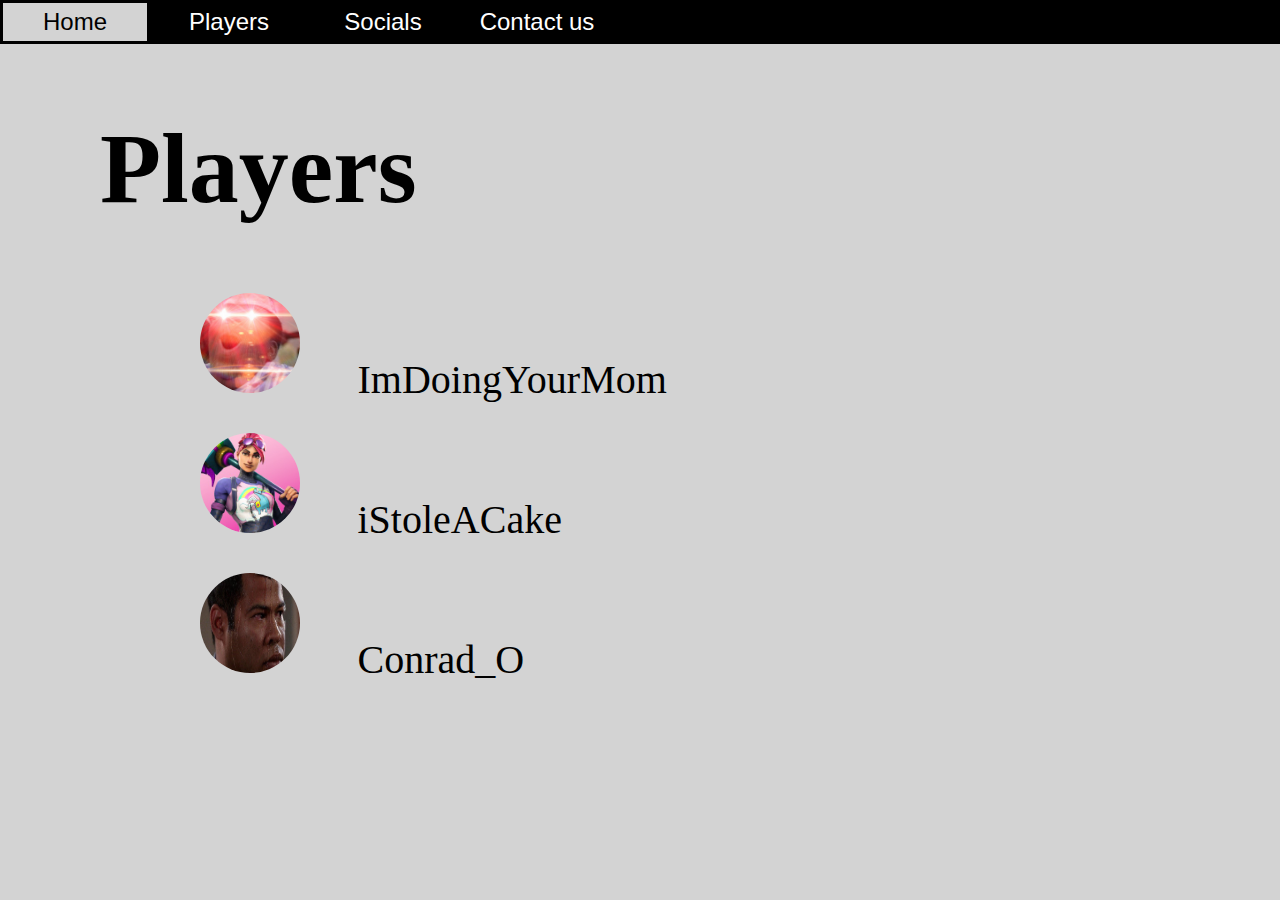
<file: Biler.html>
<!DOCTYPE html>
<html lang="no" dir="ltr">
  <head>
    <meta charset="utf-8">
    <title>Hjem - Biler</title>
    <link rel="stylesheet" href="style.css">
    <style media="screen">
  img{
    height: 100px;
    border-radius: 50%;
  }
</style>
  </head>
  <body>
    <header>
      <nav>
        <form id="kul">
              <input class="MyButton" type="button" value="Home"
                  onclick="window.location.href='index.html'"
                  />
              <input class="MyButton" type="button" value="Players"
                  onclick="window.location.href='Biler.html'"
                  />
              <input class="MyButton" type="button" value="Socials"
                  onclick="window.location.href='Biler2.html'"
                  />
              <input class="MyButton" type="button" value="Contact us"
                  onclick="window.location.href='Biler3.html'"
                  />
        </form>
      </nav>
    </header>
    <main>
      <h1 id="p1">Players</h1>
      <section id="pla">
        <ol id="players">
          <li id="dym">
            <a id="g" href="https://fortnitetracker.com/profile/all/ttv_DoingYourMom" target="_blank">
              <img src="coolaid.jpg">
              </a>
              <a id="f"href="imdoingyourmom.html">
            ImDoingYourMom
          </a>
          </li>
          <li id="cake">
            <a id="g" href="https://fortnitetracker.com/profile/all/iStoleACake" target="_blank">
              <img id="is" src="is.jpeg">
            </a>
            <a id="stole" href="istoleacake.html">
            iStoleACake
          </a>
          </li>
          <li id="con">
            <a id="g" href="https://fortnitetracker.com/profile/all/Conrad_O" target="_blank">
              <img id="can" src="conrad.jpg">
            </a>
            <a id="kul"href="Conrad_O.html">
            Conrad_O
          </a>
          </li>
        </ol>
      </section>
    </main>
    <footer>

    </footer>
  </body>
</html>
</file>
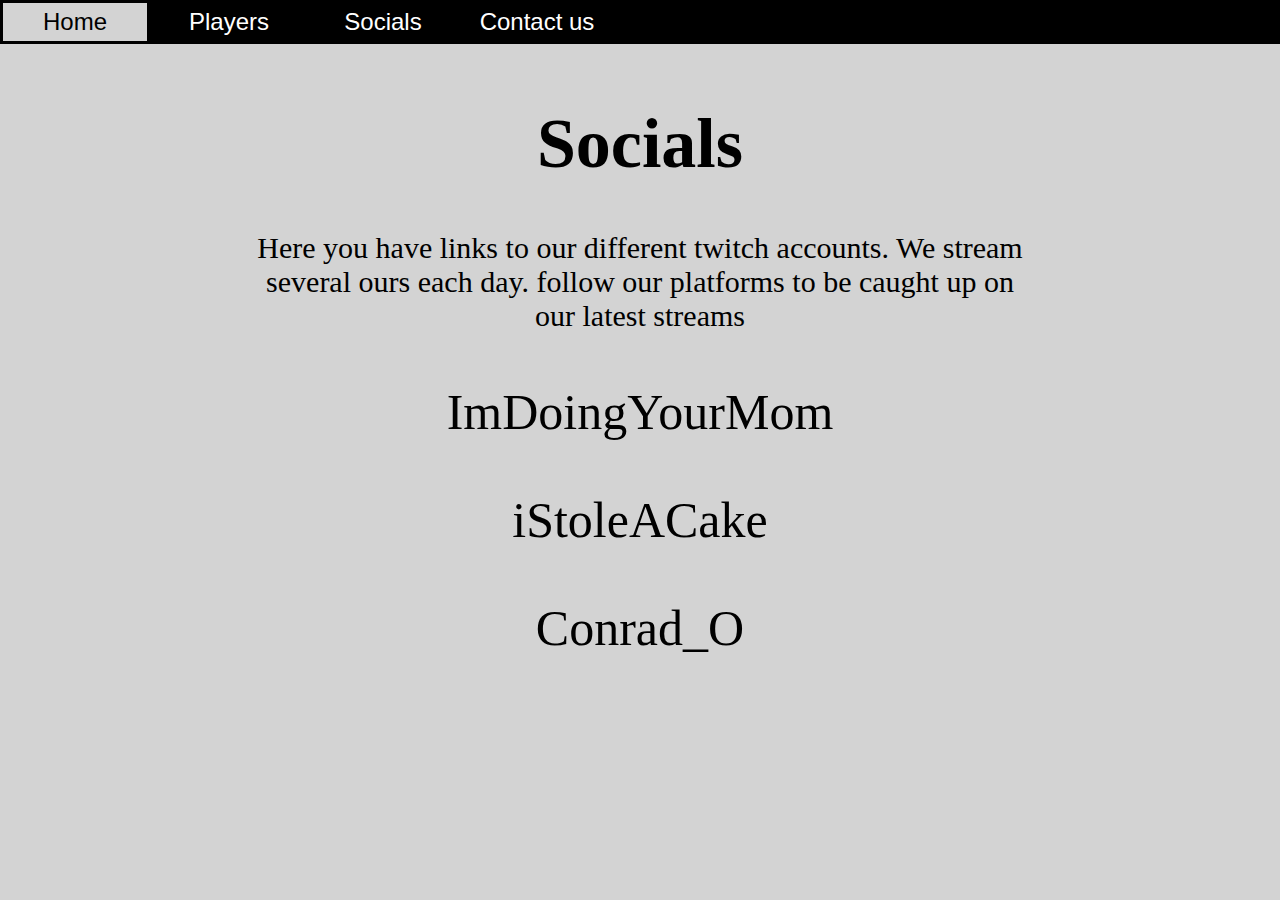
<file: Biler2.html>
<!DOCTYPE html>
<html lang="no" dir="ltr">
  <head>
    <meta charset="utf-8">
    <title>Hjem - Biler</title>
    <link rel="stylesheet" href="style.css">
  </head>
  <body>
    <header>
      <nav>
        <form id="kul">
              <input class="MyButton" type="button" value="Home"
                  onclick="window.location.href='index.html'"
                  />
              <input class="MyButton" type="button" value="Players"
                  onclick="window.location.href='Biler.html'"
                  />
              <input class="MyButton" type="button" value="Socials"
                  onclick="window.location.href='Biler2.html'"
                  />
              <input class="MyButton" type="button" value="Contact us"
                  onclick="window.location.href='Biler3.html'"
                  />
        </form>
      </nav>
    </header>
    <main>
      <h1 id="socials">Socials</h1>
      <section id="soc">
        <p id="pa"> Here you have links to our different twitch accounts. We stream several ours each day. follow our platforms to be caught up on our latest streams</p>
        <p id="link">
          <a id="link" href="https://www.twitch.tv/imdoingyourmom" target="_blank">
            ImDoingYourMom
            </a>
              </p>
              <p id="link">
                <a id="link" href="https://www.twitch.tv/ttvistoleacake" target="_blank">
                    iStoleACake
                    </a>
              </p>
              <p id="link">
                <a id="link" href="https://www.twitch.tv/conradosvik" target="_blank">
                    Conrad_O
                    </a>
              </p>
      </section>
    </main>
    <footer>

    </footer>
  </body>
</html>
</file>
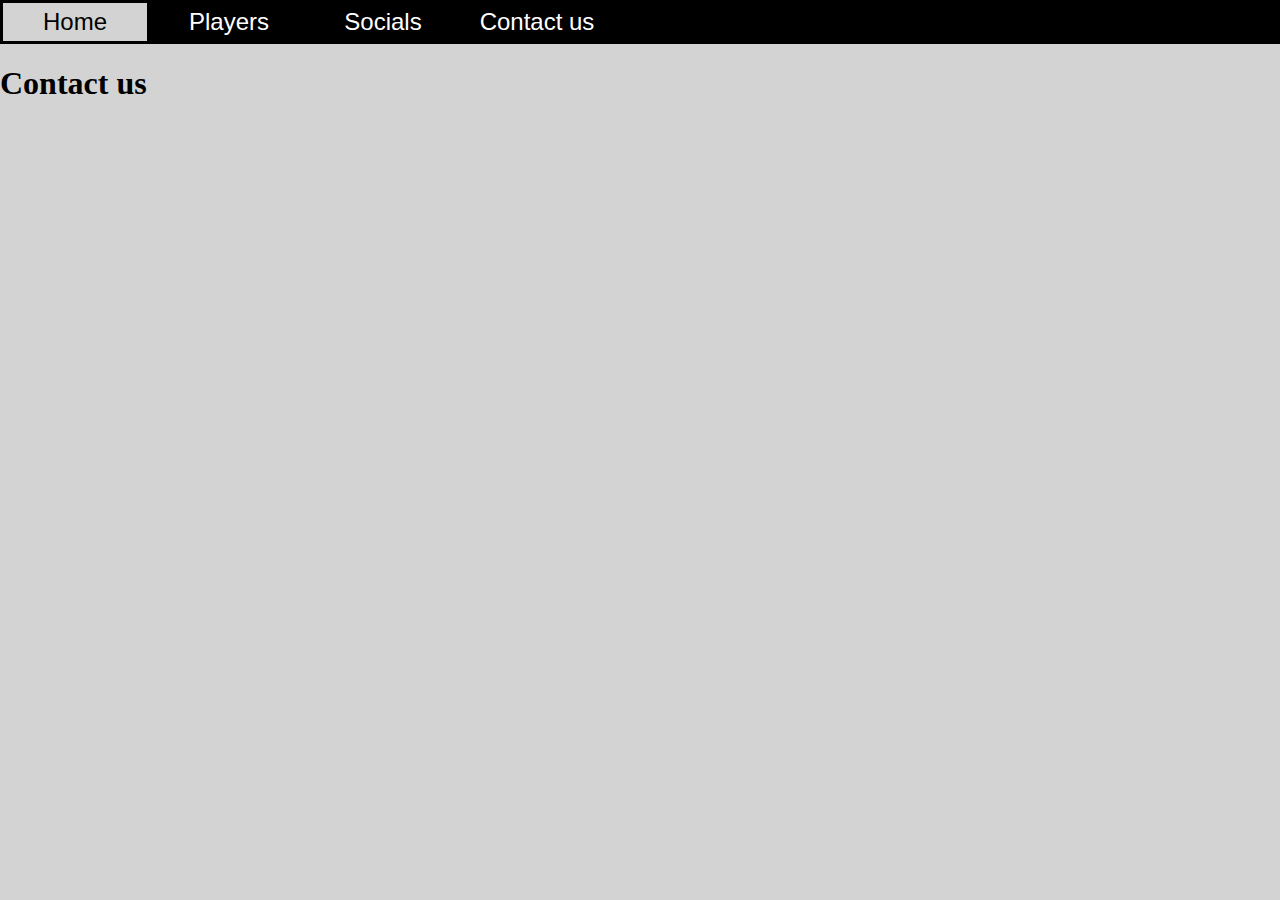
<file: Biler3.html>
<!DOCTYPE html>
<html lang="no" dir="ltr">
  <head>
    <meta charset="utf-8">
    <title>Hjem - Biler</title>
    <link rel="stylesheet" href="style.css">
  </head>
  <body>
    <header>
      <nav>
        <form id="kul">
              <input class="MyButton" type="button" value="Home"
                  onclick="window.location.href='index.html'"
                  />
              <input class="MyButton" type="button" value="Players"
                  onclick="window.location.href='Biler.html'"
                  />
              <input class="MyButton" type="button" value="Socials"
                  onclick="window.location.href='Biler2.html'"
                  />
              <input class="MyButton" type="button" value="Contact us"
                  onclick="window.location.href='Biler3.html'"
                  />
        </form>
      </nav>
    </header>
    <main>
      <h1>Contact us</h1>
      <section id="con">
        <p> </p>
      </section>
    </main>
    <footer>

    </footer>
  </body>
</html>
</file>
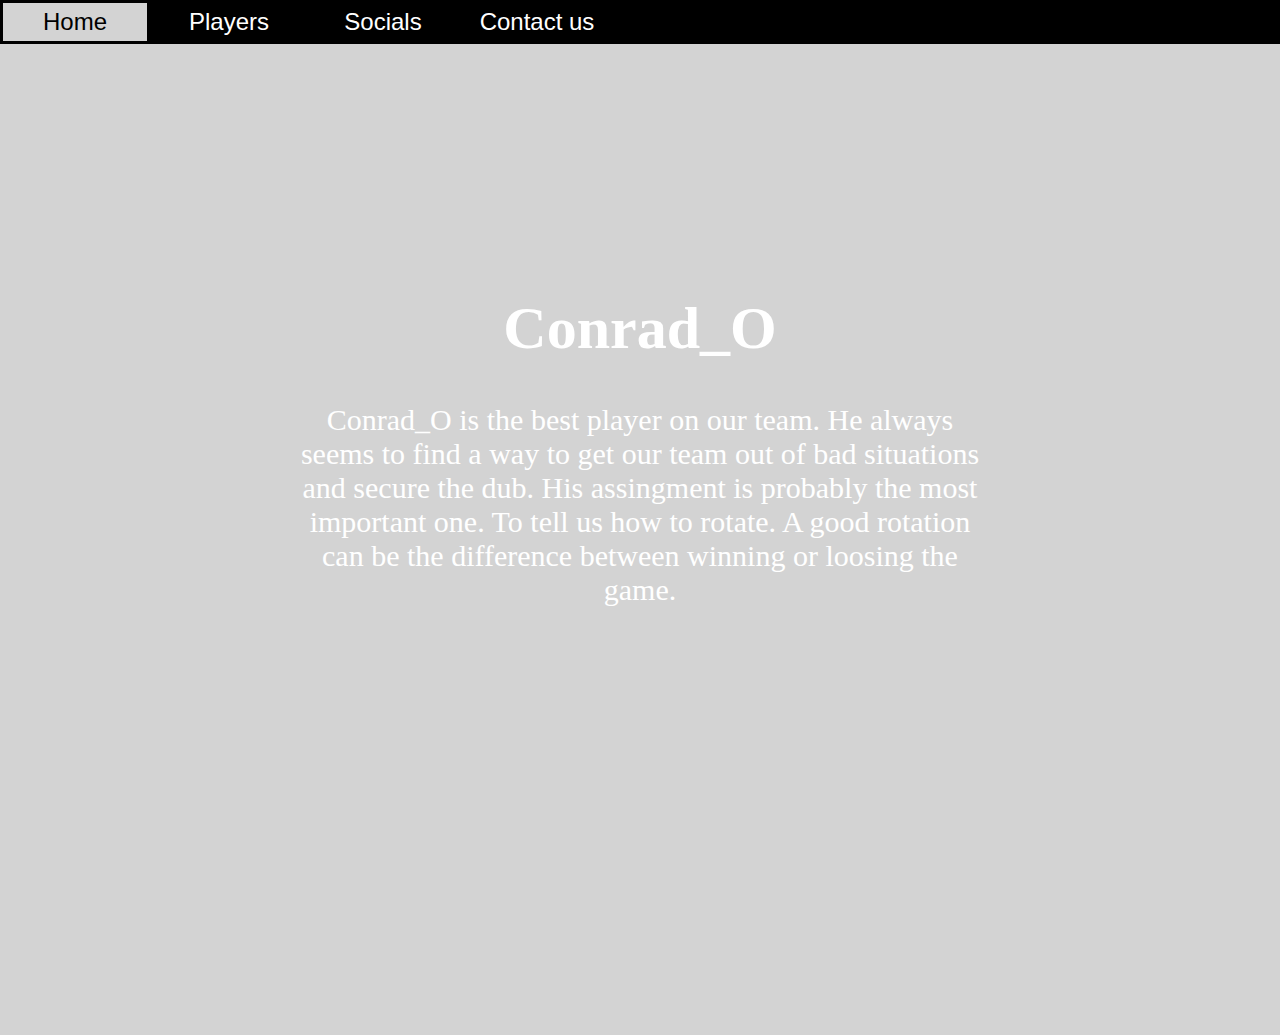
<file: Conrad_O.html>
<!DOCTYPE html>
<html lang="no" dir="ltr">
  <head>
    <meta charset="utf-8">
    <title>Hjem - Biler</title>
    <link rel="stylesheet" href="style.css">
  </head>
  <body id="body3">
    <header>
      <nav>
        <form id="kul">
              <input class="MyButton" type="button" value="Home"
                  onclick="window.location.href='index.html'"
                  />
              <input class="MyButton" type="button" value="Players"
                  onclick="window.location.href='Biler.html'"
                  />
              <input class="MyButton" type="button" value="Socials"
                  onclick="window.location.href='Biler2.html'"
                  />
              <input class="MyButton" type="button" value="Contact us"
                  onclick="window.location.href='Biler3.html'"
                  />
      </nav>
    </header>
    <main>
      <h1 id="rad">Conrad_O</h1>
      <section id="con">
        <p id="O">Conrad_O is the best player on our team. He always seems to find a way to get our team out of bad situations and secure the dub. His assingment is probably the most important one. To tell us how to rotate. A good rotation can be the difference between winning or loosing the game.</p>
        <p id="stream"
        <video src="videofile.ogg" autoplay poster="posterimage.jpg">
          <iframe src="https://player.twitch.tv/?channel=conradosvik" frameborder="0" allowfullscreen="true" scrolling="no" height="378" width="620"></iframe>
        </video>
      </p>
      </section>
    </main>
    <footer>

    </footer>
  </body>
</html>
</file>
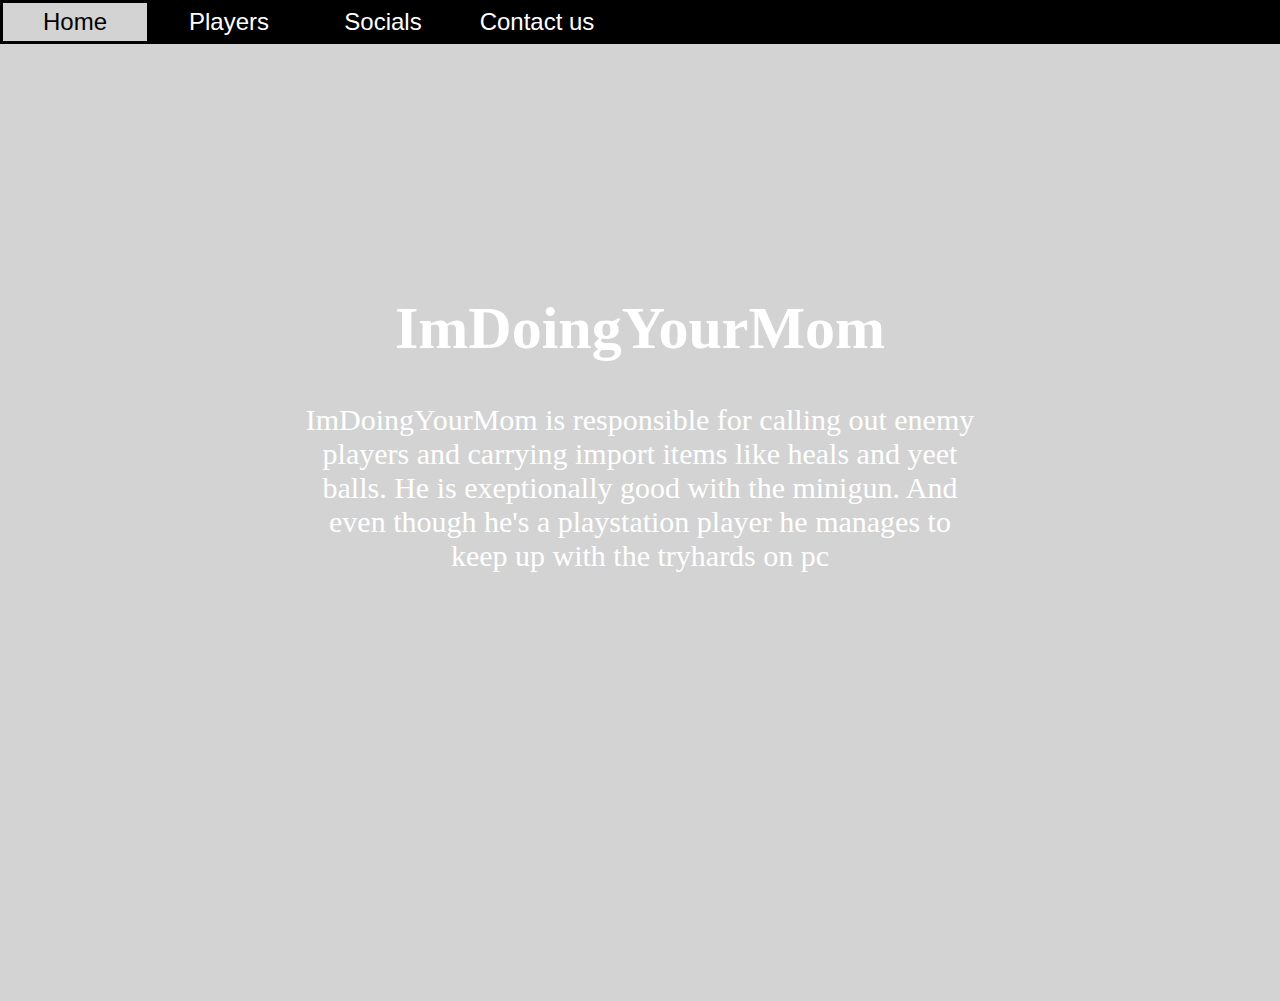
<file: imdoingyourmom.html>
<!DOCTYPE html>
<html lang="no" dir="ltr">
  <head>
    <meta charset="utf-8">
    <title>Hjem - Biler</title>
    <link rel="stylesheet" href="style.css">
  </head>
  <body id="body1">
    <header>
      <nav>
        <form id="kul">
              <input class="MyButton" type="button" value="Home"
                  onclick="window.location.href='index.html'"
                  />
              <input class="MyButton" type="button" value="Players"
                  onclick="window.location.href='Biler.html'"
                  />
              <input class="MyButton" type="button" value="Socials"
                  onclick="window.location.href='Biler2.html'"
                  />
              <input class="MyButton" type="button" value="Contact us"
                  onclick="window.location.href='Biler3.html'"
                  />
      </nav>
    </header>
    <main>
      <h1 id="im">ImDoingYourMom</h1>
      <section id="con">
        <p id="doing">ImDoingYourMom is responsible for calling out enemy players and carrying import items like heals and yeet balls. He is exeptionally good with the minigun. And even though he's a playstation player he manages to keep up with the tryhards on pc</p>
        <p id="stream"

  <video src="videofile.ogg" autoplay poster="posterimage.jpg">
  <iframe src="https://player.twitch.tv/?channel=imdoingyourmom" frameborder="0" allowfullscreen="true" scrolling="no" height="378" width="620"></iframe>
  </video>

</p>
      </section>
    </main>
    <footer>

    </footer>
  </body>
</html>
</file>
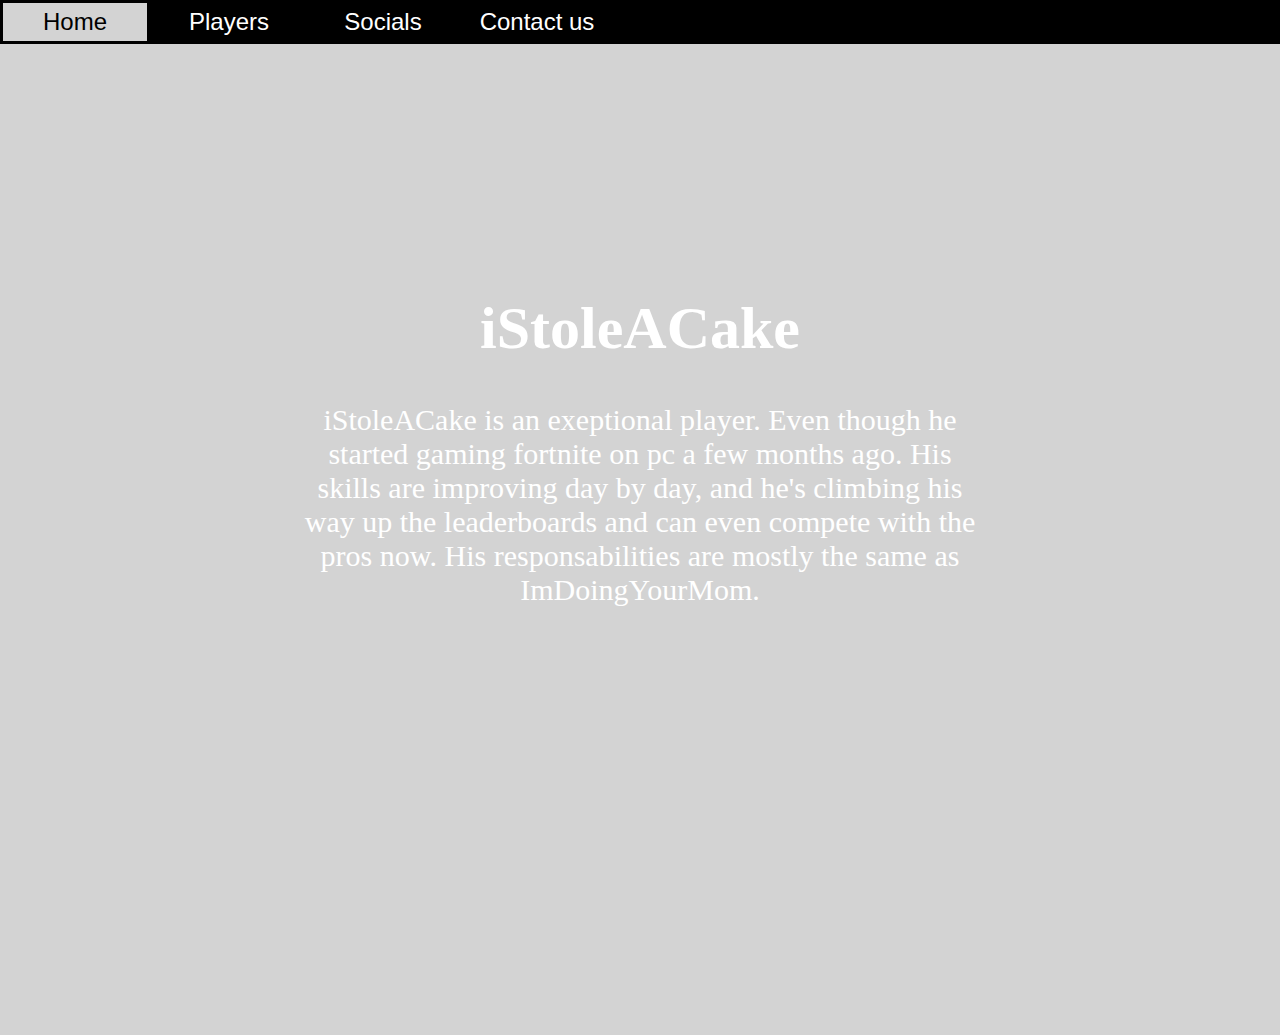
<file: istoleacake.html>
<!DOCTYPE html>
<html lang="no" dir="ltr">
  <head>
    <meta charset="utf-8">
    <title>Hjem - Biler</title>
    <link rel="stylesheet" href="style.css">
  </head>
  <body id="body2">
    <header>
      <nav>
        <form id="kul">
              <input class="MyButton" type="button" value="Home"
                  onclick="window.location.href='index.html'"
                  />
              <input class="MyButton" type="button" value="Players"
                  onclick="window.location.href='Biler.html'"
                  />
              <input class="MyButton" type="button" value="Socials"
                  onclick="window.location.href='Biler2.html'"
                  />
              <input class="MyButton" type="button" value="Contact us"
                  onclick="window.location.href='Biler3.html'"
                  />
      </nav>
    </header>
    <main>
      <h1 id="acake">iStoleACake</h1>
      <section>
        <p id="istole">iStoleACake is an exeptional player. Even though he started gaming fortnite on pc a few months ago. His skills are improving day by day, and he's climbing his way up the leaderboards and can even compete with the pros now. His responsabilities are mostly the same as ImDoingYourMom.</p>
        <p id="stream"

  <video src="videofile.ogg" autoplay poster="posterimage.jpg">
  <iframe src="https://player.twitch.tv/?channel=ttvistoleacake" frameborder="0" allowfullscreen="true" scrolling="no" height="378" width="620"></iframe>
  </video>

</p>
      </section>
    </main>
    <footer>

    </footer>
  </body>
</html>
</file>
<file: style.css>
body{
  background-color: lightgray;
  margin: 0px;
}
nav{
  background-color: black;
}
#g{
  color: white;
  text-decoration: none;
  padding: 50px;
  font-size: 30px;
}
#p1{
  margin-left: 100px;
  font-size: 100px;
  font-family: times;
  list-style-type: none;
}
#players{
  margin-left: 150px;
  font-size: 40px;
  padding: inherit;
  margin-top: 30px;
  list-style-type: none;
}
#is{
  width: 100px;
  border-radius: 50%;
}
#cake{
  margin-top: 30px;
}
#can{
  width: 100px;
}
#con{
  margin-top: 30px;
}
#f{
  text-decoration: none;
  color: black;
}
#im{
  text-align: center;
  font-size: 60px;
  margin-top: 250px;
  color: white;
}
#doing{
  text-align: center;
  margin-left: 300px;
  margin-right: 300px;
  font-size: 30px;
  color: white;
}
#stole{
  text-decoration: none;
  color: black;
}
#acake{
  text-align: center;
  font-size: 60px;
  margin-top: 250px;
  color: white;
}
#body1{
  background-image: url("https://cdna.artstation.com/p/assets/images/images/011/847/666/large/paul-mader-summer.jpg?1531751270&dl=1");
  background-position: center;
  background-attachment: fixed;
}
#istole{
  text-align: center;
  margin-left: 300px;
  margin-right: 300px;
  font-size: 30px;
  color: white;
}
#body2{
  background-image: url("https://cdna.artstation.com/p/assets/images/images/011/847/666/large/paul-mader-summer.jpg?1531751270&dl=1");
  background-position: center;
  background-attachment: fixed;
}
#kul{
  text-decoration: none;
  color: black;
}
#rad{
  text-align: center;
  font-size: 60px;
  margin-top: 250px;
  color: white;
}
#O{
  text-align: center;
  margin-left: 300px;
  margin-right: 300px;
  font-size: 30px;
  color: white;
}
#body3{
  background-image: url("https://cdna.artstation.com/p/assets/images/images/011/847/666/large/paul-mader-summer.jpg?1531751270&dl=1");
  background-position: center;
  background-attachment: fixed;
}
#hh{
  font-size: 70px;
  text-align: center;
}
#ii{
  text-align: center;
  font-size: 30px;
  margin-left: 150px;
  margin-right: 150px;
  margin-top: 30px;
}
#video{
text-align: center;
}
#socials{
  font-size: 70px;
  text-align: center;
  margin-top: 60px;
}
#pa{
  text-align: center;
  font-size: 30px;
  margin-top: auto;
  margin-right: 250px;
  margin-left: 250px;
}
#link{
  text-decoration: none;
  color: black;
  font-size: 50px;
  text-align: center;
}
#stream{
  text-align: center;
}
input.MyButton {
width: 150px;
padding: 5px;
cursor: pointer;
font-family: Brutal,sans-serif;
font-size: 150%;
background: black;
color: #fff;
border: 3px solid black;
text-decoration: none;
}
input.MyButton:hover {
color: black;
background: lightgray;
border: 3px solid black;
}
</file>
